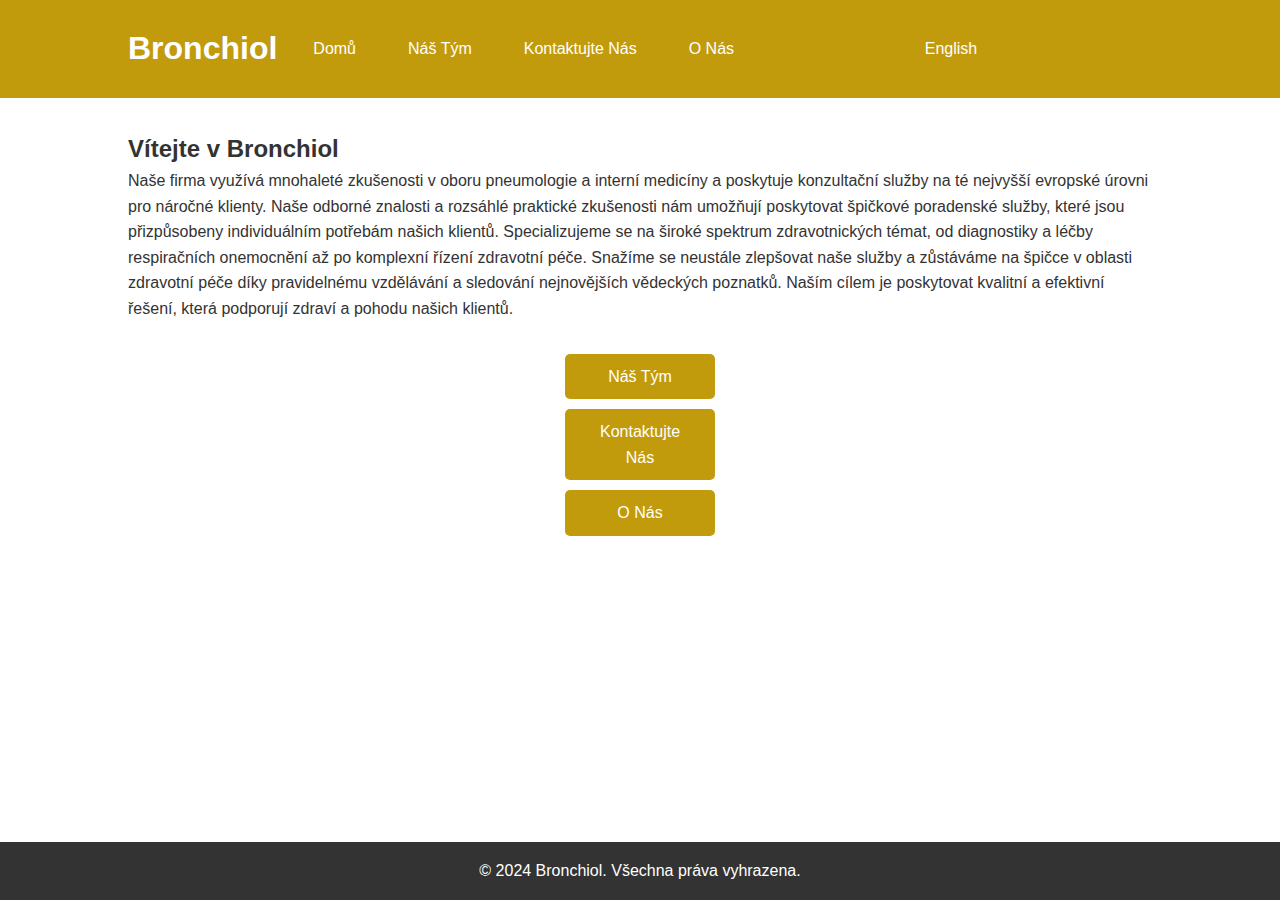
<file: index.html>
<!DOCTYPE html>
<html lang="cs">
<head>
    <meta charset="UTF-8">
    <meta name="viewport" content="width=device-width, initial-scale=1.0">
    <title>Bronchiol - Domů</title>
    <link rel="stylesheet" href="styles.css">
</head>
<body>
    <div class="wrapper">
        <header>
            <div class="container">
                <h1>Bronchiol</h1>
                <nav>
                    <ul>
                        <li><a href="index.html">Domů</a></li>
                        <li><a href="team.html">Náš Tým</a></li>
                        <li><a href="contact.html">Kontaktujte Nás</a></li>
                        <li><a href="about.html">O Nás</a></li>
                    </ul>
                </nav>
                <a href="index-en.html" class="button">English</a>
            </div>
        </header>

        <main>
            <section id="home">
                <div class="container">
                    <h2>Vítejte v Bronchiol</h2>
                    <p>Naše firma využívá mnohaleté zkušenosti v oboru pneumologie a interní medicíny a poskytuje konzultační služby na té nejvyšší evropské úrovni pro náročné klienty. Naše odborné znalosti a rozsáhlé praktické zkušenosti nám umožňují poskytovat špičkové poradenské služby, které jsou přizpůsobeny individuálním potřebám našich klientů. Specializujeme se na široké spektrum zdravotnických témat, od diagnostiky a léčby respiračních onemocnění až po komplexní řízení zdravotní péče. Snažíme se neustále zlepšovat naše služby a zůstáváme na špičce v oblasti zdravotní péče díky pravidelnému vzdělávání a sledování nejnovějších vědeckých poznatků. Naším cílem je poskytovat kvalitní a efektivní řešení, která podporují zdraví a pohodu našich klientů.</p>
                    <div class="buttons">
                        <a href="team.html" class="button">Náš Tým</a>
                        <a href="contact.html" class="button">Kontaktujte Nás</a>
                        <a href="about.html" class="button">O Nás</a>
                    </div>
                </div>
            </section>
        </main>

        <footer>
            <div class="container">
                <p>&copy; 2024 Bronchiol. Všechna práva vyhrazena.</p>
            </div>
        </footer>
    </div>
</body>
</html>
</file>
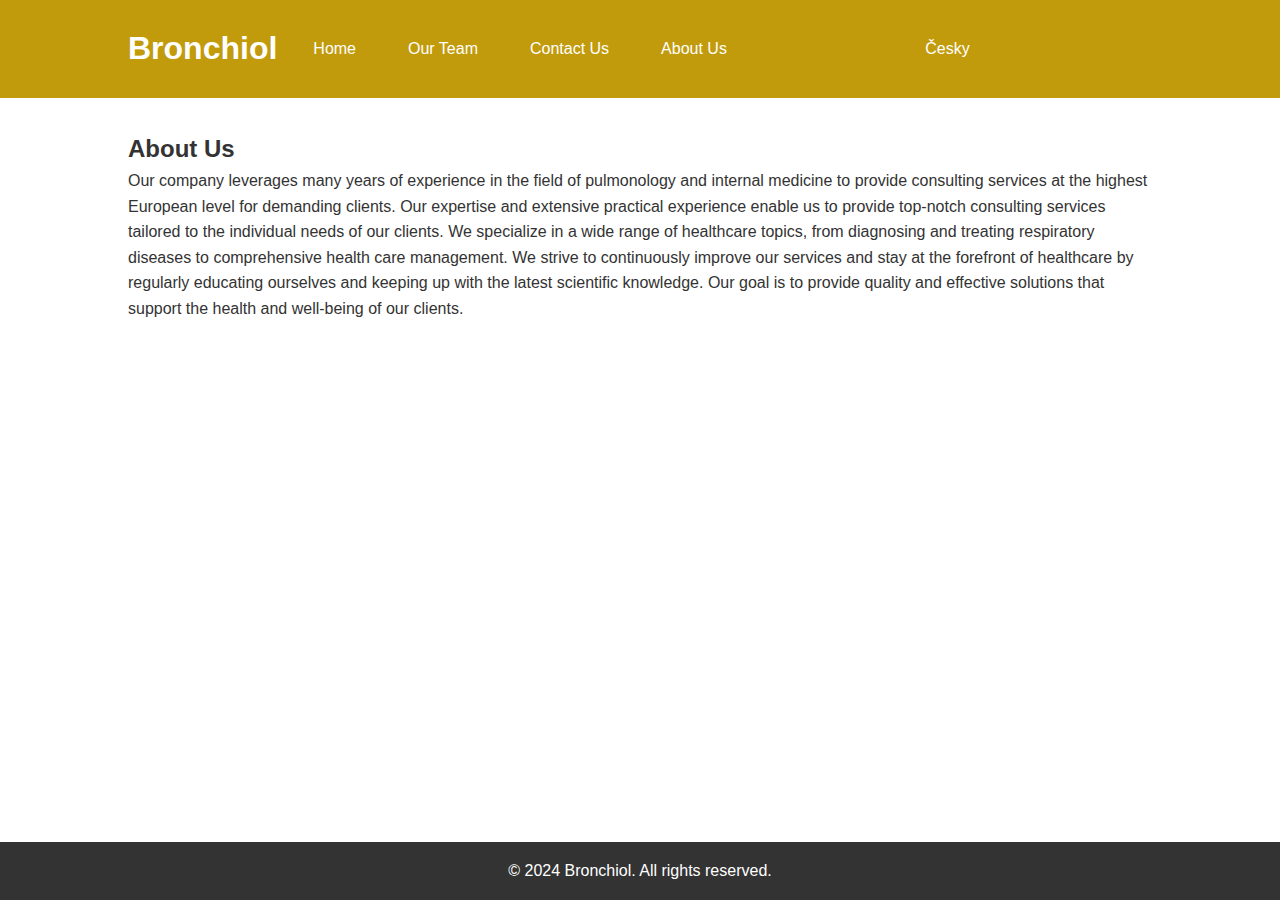
<file: about-en.html>
<!DOCTYPE html>
<html lang="en">
<head>
    <meta charset="UTF-8">
    <meta name="viewport" content="width=device-width, initial-scale=1.0">
    <title>Bronchiol - About Us</title>
    <link rel="stylesheet" href="styles.css">
</head>
<body>
    <div class="wrapper">
        <header>
            <div class="container">
                <h1>Bronchiol</h1>
                <nav>
                    <ul>
                        <li><a href="index-en.html">Home</a></li>
                        <li><a href="team-en.html">Our Team</a></li>
                        <li><a href="contact-en.html">Contact Us</a></li>
                        <li><a href="about-en.html">About Us</a></li>
                    </ul>
                </nav>
                <a href="about.html" class="button">Česky</a>
            </div>
        </header>

        <main>
            <section id="about">
                <div class="container">
                    <h2>About Us</h2>
                    <p>Our company leverages many years of experience in the field of pulmonology and internal medicine to provide consulting services at the highest European level for demanding clients. Our expertise and extensive practical experience enable us to provide top-notch consulting services tailored to the individual needs of our clients. We specialize in a wide range of healthcare topics, from diagnosing and treating respiratory diseases to comprehensive health care management. We strive to continuously improve our services and stay at the forefront of healthcare by regularly educating ourselves and keeping up with the latest scientific knowledge. Our goal is to provide quality and effective solutions that support the health and well-being of our clients.</p>
                </div>
            </section>
        </main>

        <footer>
            <div class="container">
                <p>&copy; 2024 Bronchiol. All rights reserved.</p>
            </div>
        </footer>
    </div>
</body>
</html>
</file>
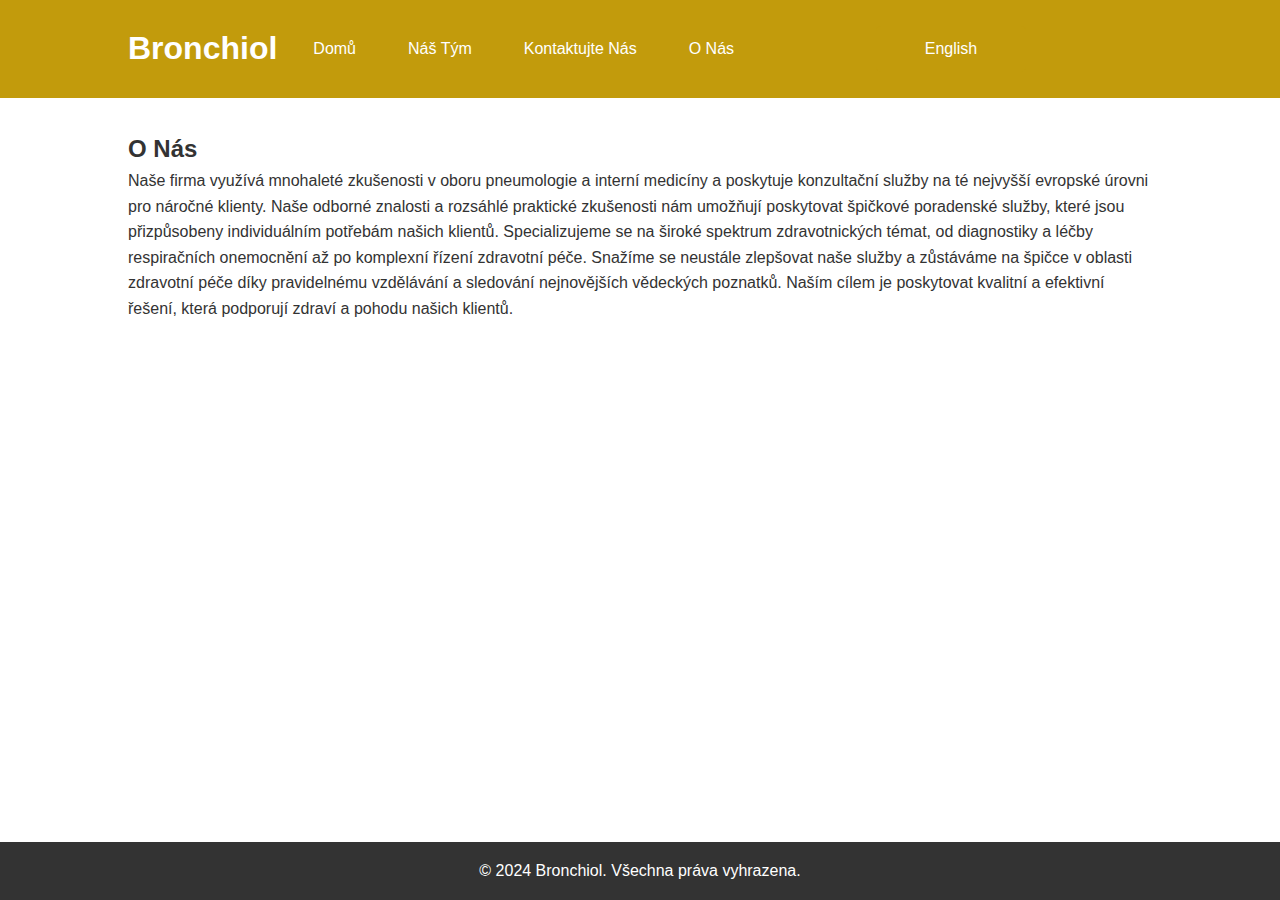
<file: about.html>
<!DOCTYPE html>
<html lang="cs">
<head>
    <meta charset="UTF-8">
    <meta name="viewport" content="width=device-width, initial-scale=1.0">
    <title>Bronchiol - O Nás</title>
    <link rel="stylesheet" href="styles.css">
</head>
<body>
    <div class="wrapper">
        <header>
            <div class="container">
                <h1>Bronchiol</h1>
                <nav>
                    <ul>
                        <li><a href="index.html">Domů</a></li>
                        <li><a href="team.html">Náš Tým</a></li>
                        <li><a href="contact.html">Kontaktujte Nás</a></li>
                        <li><a href="about.html">O Nás</a></li>
                    </ul>
                </nav>
                <a href="about-en.html" class="button">English</a>
            </div>
        </header>

        <main>
            <section id="about">
                <div class="container">
                    <h2>O Nás</h2>
                    <p>Naše firma využívá mnohaleté zkušenosti v oboru pneumologie a interní medicíny a poskytuje konzultační služby na té nejvyšší evropské úrovni pro náročné klienty. Naše odborné znalosti a rozsáhlé praktické zkušenosti nám umožňují poskytovat špičkové poradenské služby, které jsou přizpůsobeny individuálním potřebám našich klientů. Specializujeme se na široké spektrum zdravotnických témat, od diagnostiky a léčby respiračních onemocnění až po komplexní řízení zdravotní péče. Snažíme se neustále zlepšovat naše služby a zůstáváme na špičce v oblasti zdravotní péče díky pravidelnému vzdělávání a sledování nejnovějších vědeckých poznatků. Naším cílem je poskytovat kvalitní a efektivní řešení, která podporují zdraví a pohodu našich klientů.</p>
                </div>
            </section>
        </main>

        <footer>
            <div class="container">
                <p>&copy; 2024 Bronchiol. Všechna práva vyhrazena.</p>
            </div>
        </footer>
    </div>
</body>
</html>
</file>
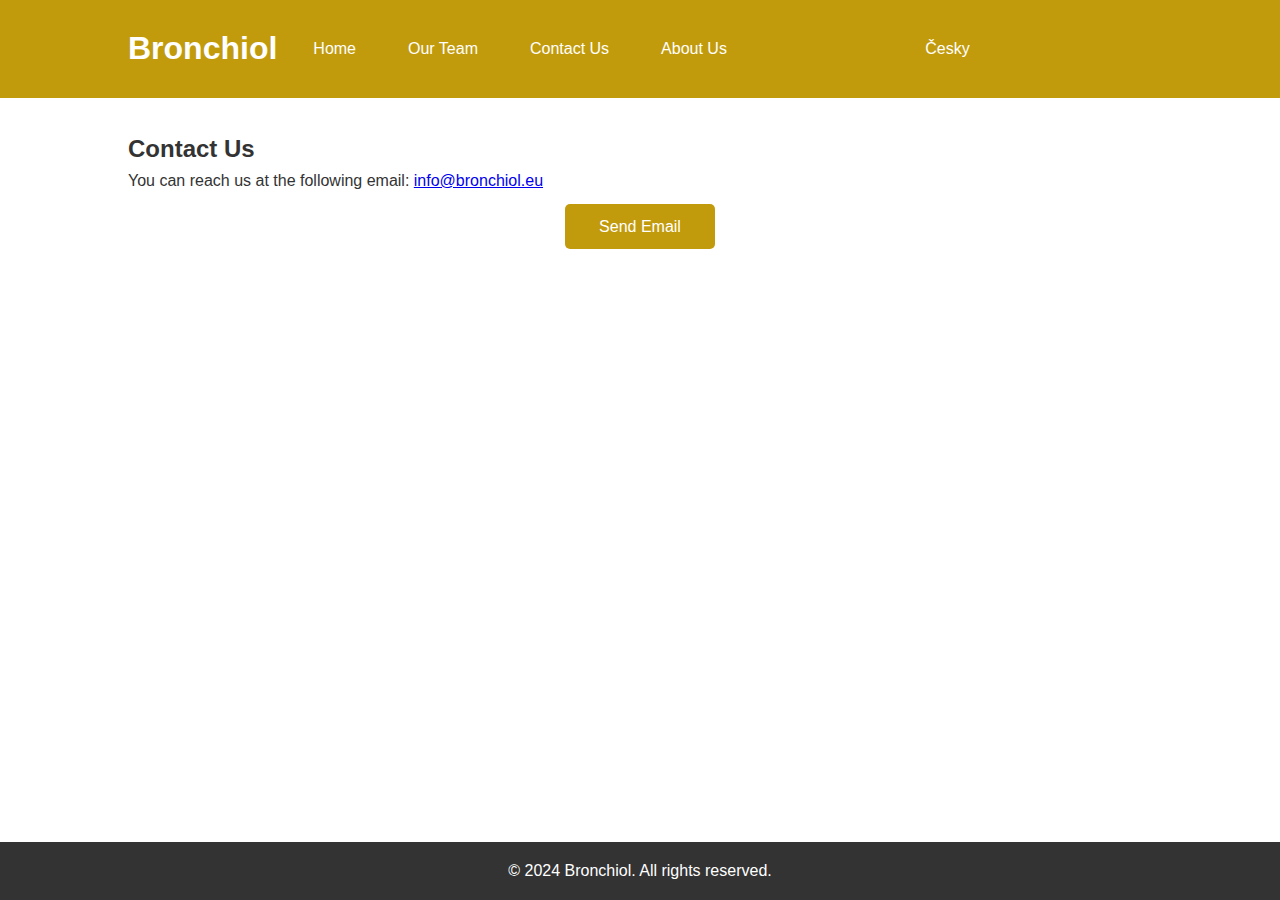
<file: contact-en.html>
<!DOCTYPE html>
<html lang="en">
<head>
    <meta charset="UTF-8">
    <meta name="viewport" content="width=device-width, initial-scale=1.0">
    <title>Bronchiol - Contact Us</title>
    <link rel="stylesheet" href="styles.css">
</head>
<body>
    <div class="wrapper">
        <header>
            <div class="container">
                <h1>Bronchiol</h1>
                <nav>
                    <ul>
                        <li><a href="index-en.html">Home</a></li>
                        <li><a href="team-en.html">Our Team</a></li>
                        <li><a href="contact-en.html">Contact Us</a></li>
                        <li><a href="about-en.html">About Us</a></li>
                    </ul>
                </nav>
                <a href="contact.html" class="button">Česky</a>
            </div>
        </header>

        <main>
            <section id="contact">
                <div class="container">
                    <h2>Contact Us</h2>
                    <p>You can reach us at the following email: <a href="mailto:info@bronchiol.eu">info@bronchiol.eu</a></p>
                    <a href="mailto:info@bronchiol.eu" class="button">Send Email</a>
                </div>
            </section>
        </main>

        <footer>
            <div class="container">
                <p>&copy; 2024 Bronchiol. All rights reserved.</p>
            </div>
        </footer>
    </div>
</body>
</html>
</file>
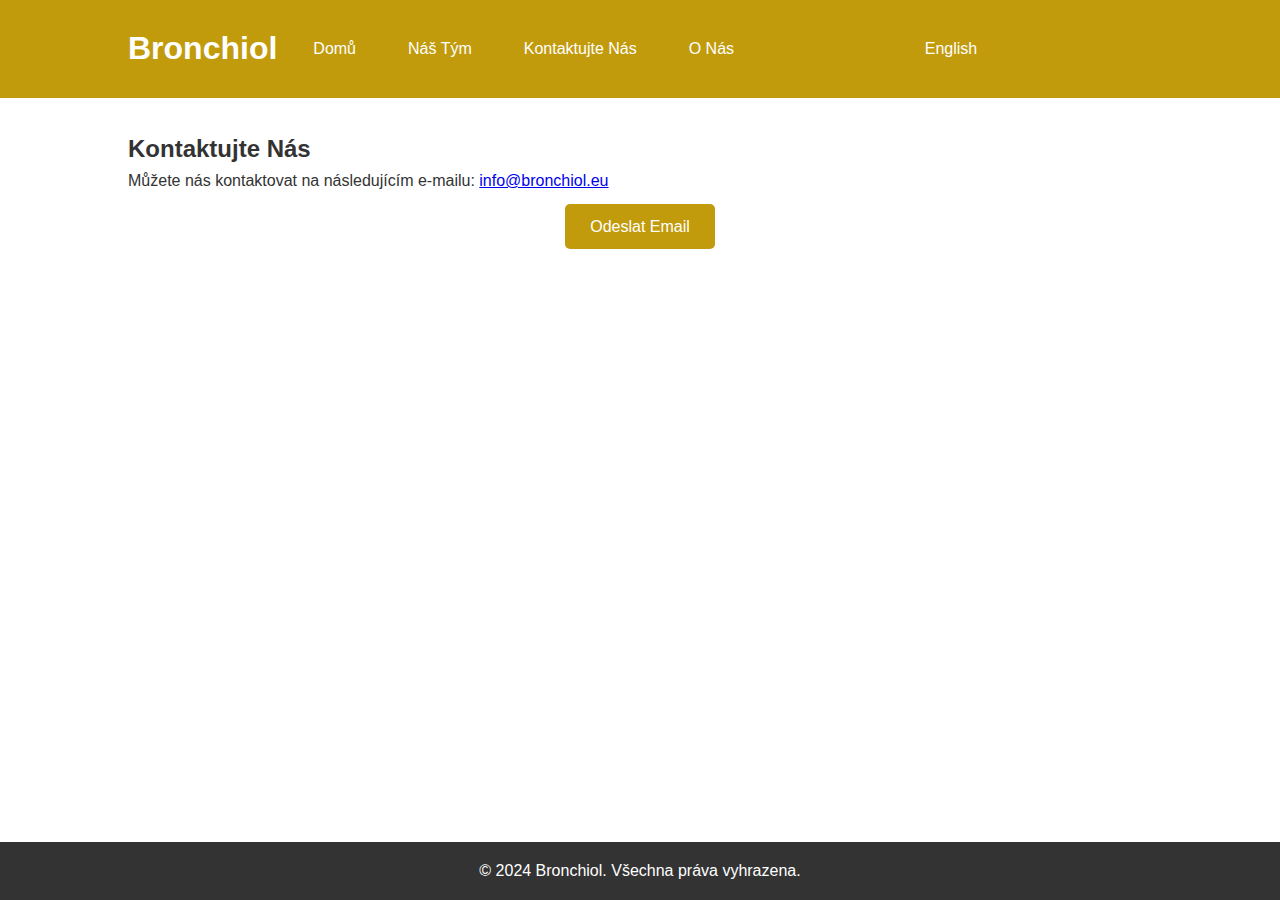
<file: contact.html>
<!DOCTYPE html>
<html lang="cs">
<head>
    <meta charset="UTF-8">
    <meta name="viewport" content="width=device-width, initial-scale=1.0">
    <title>Bronchiol - Kontaktujte Nás</title>
    <link rel="stylesheet" href="styles.css">
</head>
<body>
    <div class="wrapper">
        <header>
            <div class="container">
                <h1>Bronchiol</h1>
                <nav>
                    <ul>
                        <li><a href="index.html">Domů</a></li>
                        <li><a href="team.html">Náš Tým</a></li>
                        <li><a href="contact.html">Kontaktujte Nás</a></li>
                        <li><a href="about.html">O Nás</a></li>
                    </ul>
                </nav>
                <a href="contact-en.html" class="button">English</a>
            </div>
        </header>

        <main>
            <section id="contact">
                <div class="container">
                    <h2>Kontaktujte Nás</h2>
                    <p>Můžete nás kontaktovat na následujícím e-mailu: <a href="mailto:info@bronchiol.eu">info@bronchiol.eu</a></p>
                    <a href="mailto:info@bronchiol.eu" class="button">Odeslat Email</a>
                </div>
            </section>
        </main>

        <footer>
            <div class="container">
                <p>&copy; 2024 Bronchiol. Všechna práva vyhrazena.</p>
            </div>
        </footer>
    </div>
</body>
</html>
</file>
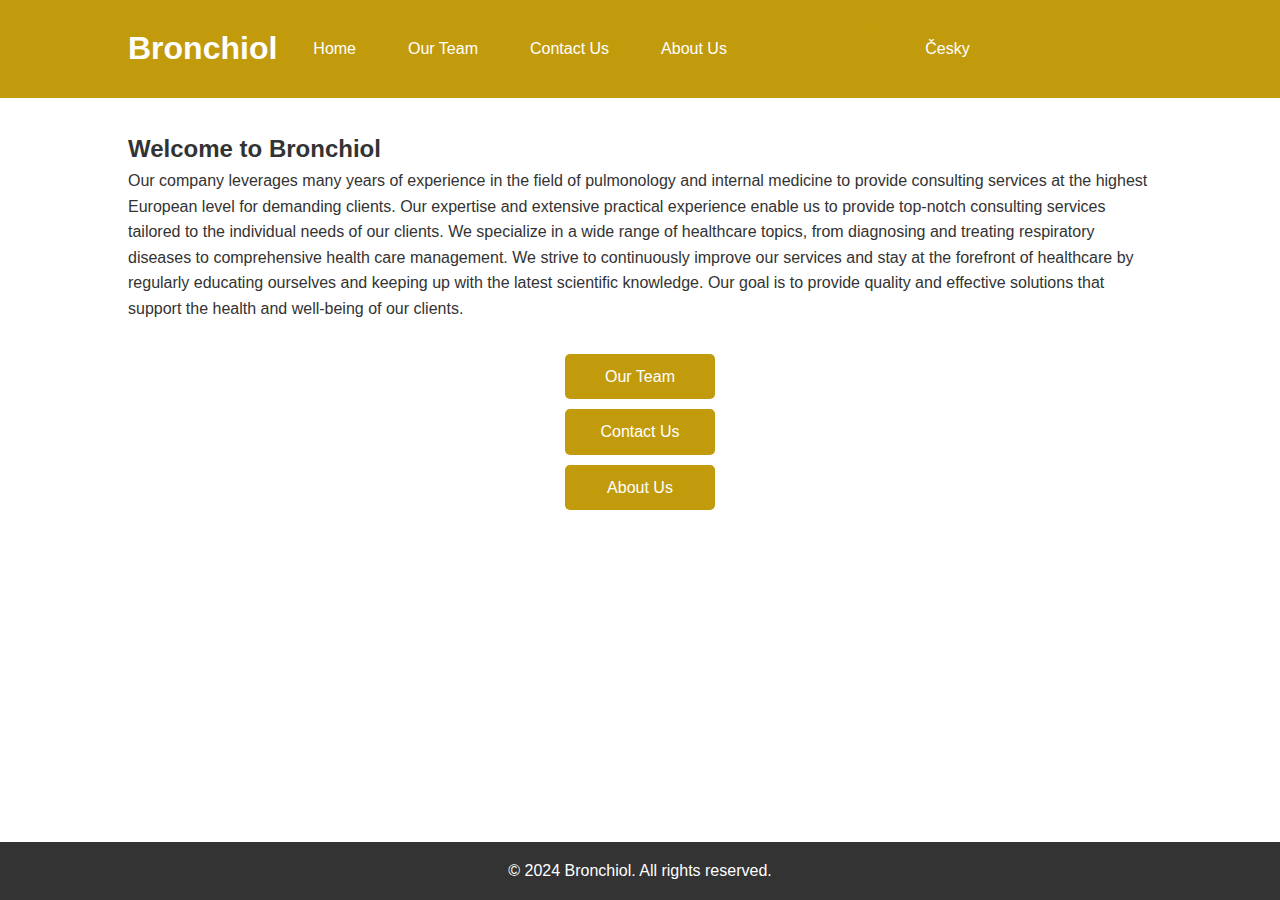
<file: index-en.html>
<!DOCTYPE html>
<html lang="en">
<head>
    <meta charset="UTF-8">
    <meta name="viewport" content="width=device-width, initial-scale=1.0">
    <title>Bronchiol - Home</title>
    <link rel="stylesheet" href="styles.css">
</head>
<body>
    <div class="wrapper">
        <header>
            <div class="container">
                <h1>Bronchiol</h1>
                <nav>
                    <ul>
                        <li><a href="index-en.html">Home</a></li>
                        <li><a href="team-en.html">Our Team</a></li>
                        <li><a href="contact-en.html">Contact Us</a></li>
                        <li><a href="about-en.html">About Us</a></li>
                    </ul>
                </nav>
                <a href="index.html" class="button">Česky</a>
            </div>
        </header>

        <main>
            <section id="home">
                <div class="container">
                    <h2>Welcome to Bronchiol</h2>
                    <p>Our company leverages many years of experience in the field of pulmonology and internal medicine to provide consulting services at the highest European level for demanding clients. Our expertise and extensive practical experience enable us to provide top-notch consulting services tailored to the individual needs of our clients. We specialize in a wide range of healthcare topics, from diagnosing and treating respiratory diseases to comprehensive health care management. We strive to continuously improve our services and stay at the forefront of healthcare by regularly educating ourselves and keeping up with the latest scientific knowledge. Our goal is to provide quality and effective solutions that support the health and well-being of our clients.</p>
                    <div class="buttons">
                        <a href="team-en.html" class="button">Our Team</a>
                        <a href="contact-en.html" class="button">Contact Us</a>
                        <a href="about-en.html" class="button">About Us</a>
                    </div>
                </div>
            </section>
        </main>

        <footer>
            <div class="container">
                <p>&copy; 2024 Bronchiol. All rights reserved.</p>
            </div>
        </footer>
    </div>
</body>
</html>
</file>
<file: styles.css>
* {
    margin: 0;
    padding: 0;
    box-sizing: border-box;
}

body {
    font-family: 'Helvetica Neue', Arial, sans-serif;
    line-height: 1.6;
    color: #333;
    display: flex;
    flex-direction: column;
    min-height: 100vh;
}

.wrapper {
    display: flex;
    flex-direction: column;
    flex: 1;
}

header {
    background: #C29B0C;
    color: #fff;
    padding: 1rem 0;
}

header .container {
    display: flex;
    justify-content: space-between;
    align-items: center;
}

header h1 {
    margin: 0;
}

header nav ul {
    list-style: none;
    margin: 0;
    padding: 0;
    display: flex;
}

header nav ul li {
    margin-left: 20px;
}

header nav ul li a {
    color: #fff;
    text-decoration: none;
    padding: 0.5rem 1rem;
    transition: background 0.3s ease;
}

header nav ul li a:hover {
    background: #a37b08;
}

.container {
    width: 80%;
    margin: auto;
    overflow: hidden;
}

main {
    flex: 1;
}

#home, #team, #contact, #about {
    padding: 2rem 0;
}

.buttons {
    margin-top: 2rem;
}

.button {
    display: inline-block;
    padding: 1rem 2rem;
    background: #C29B0C;
    color: #fff;
    text-decoration: none;
    margin-right: 1rem;
    transition: background 0.3s ease;
}

.button:hover {
    background: #a37b08;
}

.team-members {
    display: flex;
    flex-wrap: wrap;
}

.member {
    flex: 1 1 45%;
    margin: 1rem;
    background: #f4f4f4;
    padding: 1rem;
    border-radius: 5px;
}

footer {
    background: #333;
    color: #fff;
    text-align: center;
    padding: 1rem 0;
    margin-top: 2rem;
}
/* General button styling */
.button {
    display: inline-block;
    padding: 10px 20px;
    text-align: center;
    text-decoration: none;
    border-radius: 5px;
    margin: 10px auto;
    display: block;
    width: 150px;
}

/* Blue color for LinkedIn buttons */
.linkedin-button {
    background-color: #007BFF; /* Blue */
    color: white;
}

.linkedin-button:hover {
    background-color: #0056b3; /* Darker blue on hover */
}

/* Gold color for language switch buttons */
.lang-button {
    background-color: #C29B0C; /* Gold */
    color: white;
}

.lang-button:hover {
    background-color: #99780a; /* Darker gold on hover */
}

/* Centering team member section and buttons */
.team-members .member {
    text-align: center;
    margin-bottom: 20px;
}
.team-photo {
    width: 150px;
    height: 150px;
    border-radius: 50%;
    object-fit: cover;
    margin-bottom: 10px;
}

.team-members .member {
    text-align: center;
    margin-bottom: 30px;
}
</file>
